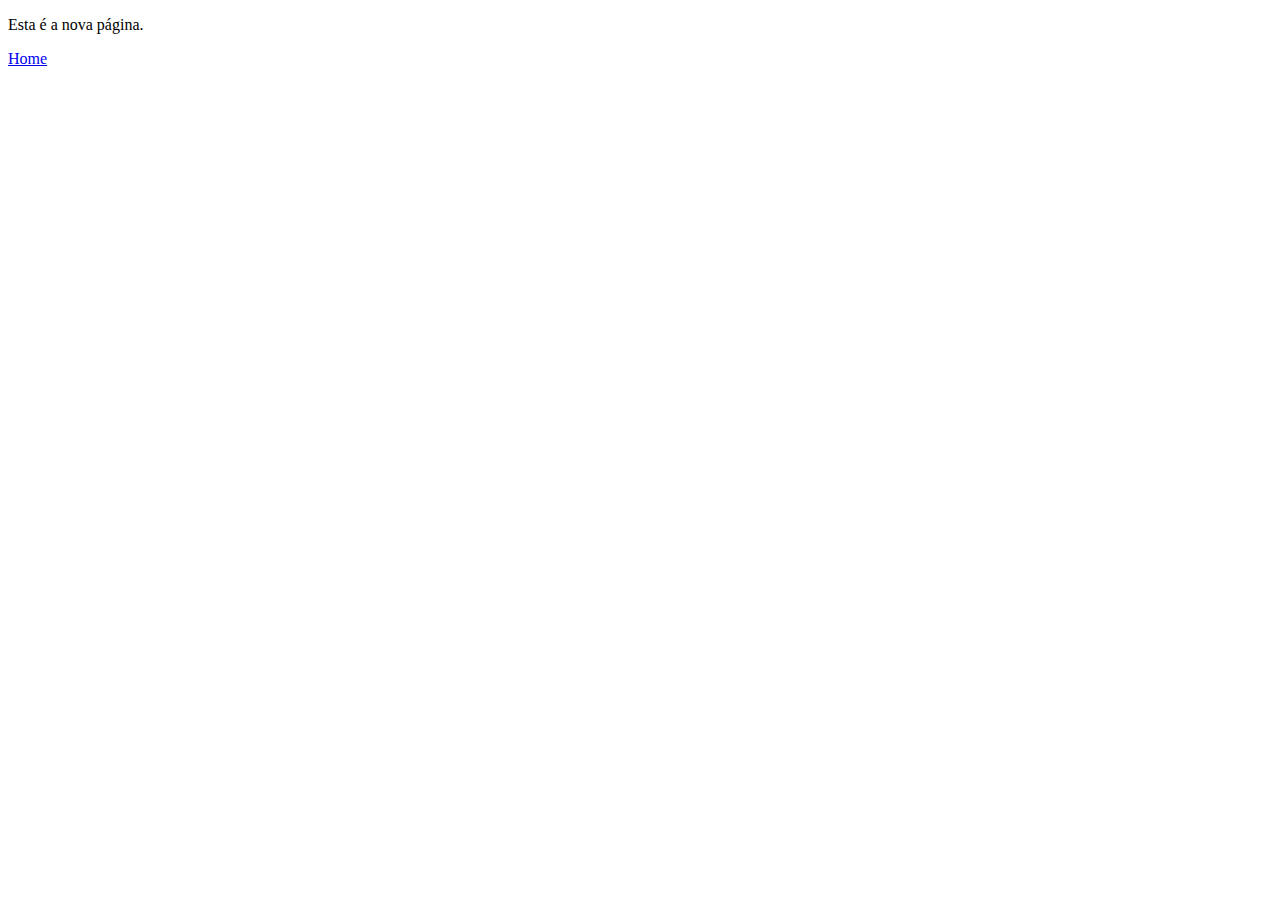
<file: page.html>
<!DOCTYPE html>
<html>

<head>
  <title>Nova Página</title>
  <meta charset="utf-8">
</head>

<body>
  <p>
    Esta é a nova página.
  </p>
  <a href="index.html" title="Home Page">Home</a>
</body>

</html>
</file>
